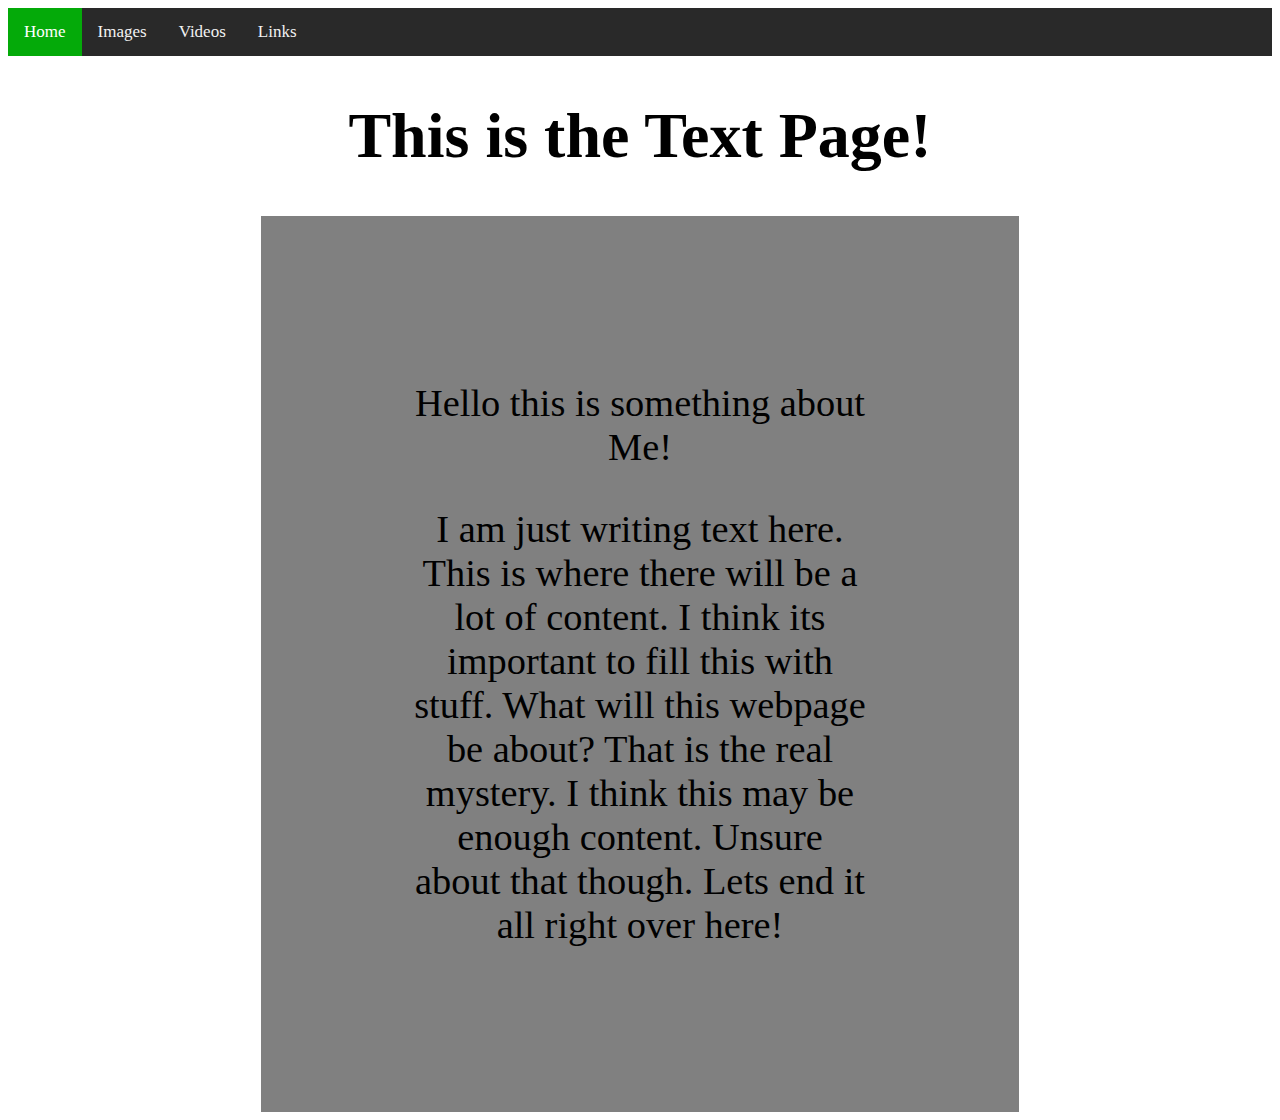
<file: index.html>
<!DOCTYPE html>
<html>

<head>
    <title>Home</title>
    <meta name="viewport" content="width=device-width, initial-scale=1">
    <link rel="stylesheet" type="text/css" href="css/style.css">
</head>

<div class="topnav">
    <a class="active" href="/CS_185/index.html">Home</a>
    <a href="/CS_185/images.html">Images</a>
    <a href="/CS_185/videos.html">Videos</a>
    <a href="/CS_185/links.html">Links</a>
</div>

<h1> This is the Text Page! </h1>

<main>
    <button onclick="topFunction()" id="myBtn" title="Top">To The Top</button>
    <div class="container">
        <p>Hello this is something about Me!</p>
        <p> I am just writing text here. This is where there will be a lot of content. I think its important to
            fill this with stuff. What will this webpage be about? That is the real mystery. I think this may be
            enough content. Unsure about that though. Lets end it all right over here!</p>

    </div>

</main>

<script src="button.js"></script>

</html>
</file>
<file: css/style.css>
/* Add a black background color to the top navigation */
.topnav {
  background-color: rgb(41, 41, 41);
  overflow: hidden;
}

/* Style the links inside the navigation bar */
.topnav a {
  float: left;
  color: #f2f2f2;
  text-align: center;
  padding: 14px 16px;
  text-decoration: none;
  font-size: 17px;
}

/* Change the color of links on hover */
.topnav a:hover {
  background-color: #ddd;
  color: black;
}

/* Add a color to the active/current link */
.topnav a.active {
  background-color: rgb(4, 170, 9);
  color: white;
}
main {
  background: white;
  display: flex;
  justify-content: center;
  align-items: center;
}

h1 {
  text-align: center;
  align-content: center;
  font-size: 5vw;
}

p {
  text-align: center;
  align-content: center;
  font-size: 3vw;
  padding-left: 5%;
  padding-right: 5%;
}

.container {
    background: grey;
    margin-left: 20%;
    margin-right: 20%;
    width: auto;
    height: auto;
    padding: 10%;
}

a, a:hover, a:focus, a:active { 
    text-decoration: none;
    color: black;
}


#myBtn {
  display: none;
  position: fixed;
  bottom: 20px;
  right: 30px;
  z-index: 99;
  font-size: 18px;
  border: none;
  outline: none;
  background-color: red;
  color: white;
  cursor: pointer;
  padding: 15px;
  border-radius: 4px;
}

#myBtn:hover {
  background-color: #555;
}
</file>
